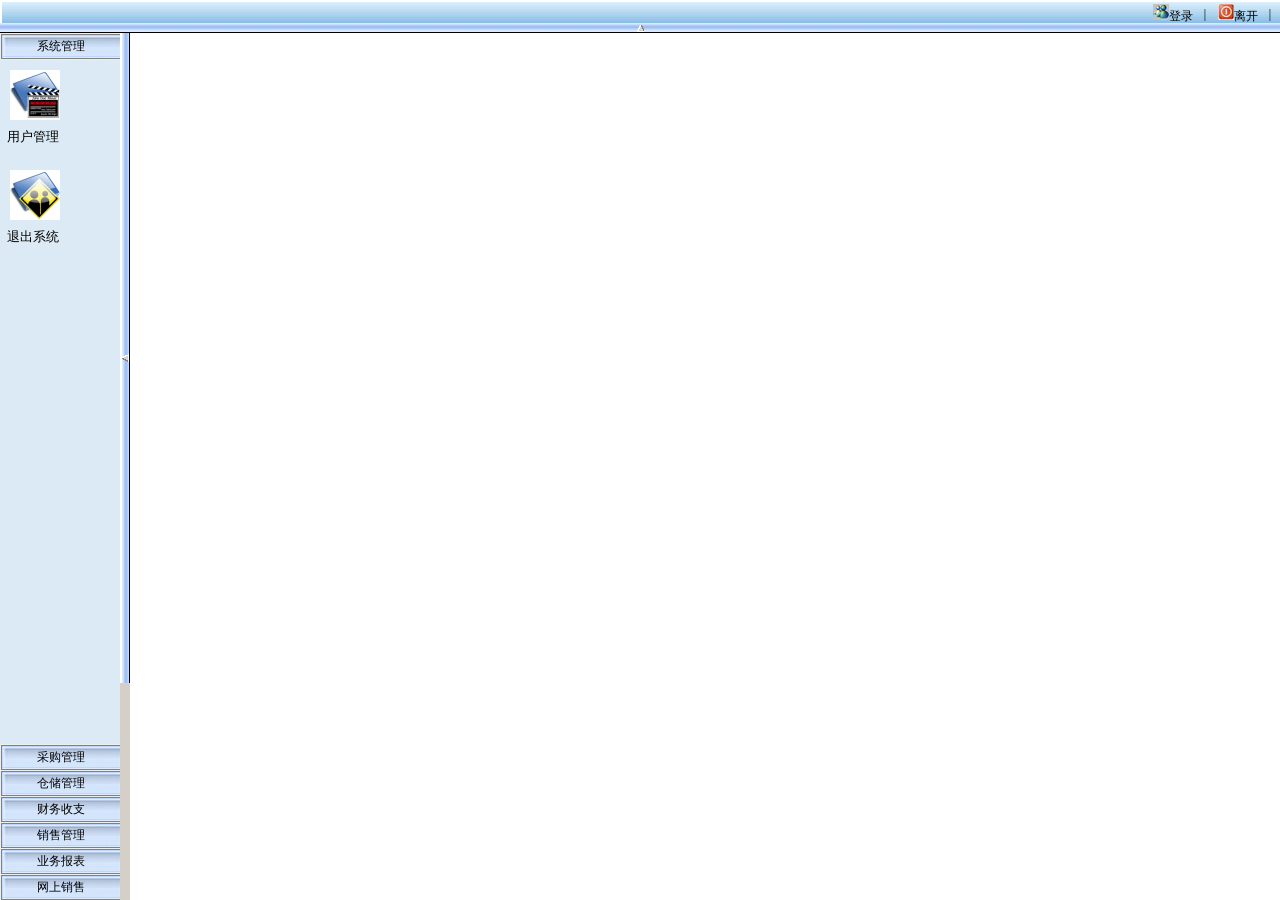
<file: scm/WebContent/index.htm>
<!DOCTYPE HTML PUBLIC "-//W3C//DTD HTML 4.01 Frameset//EN" "http://www.w3.org/TR/html4/frameset.dtd">
<html>
<head>
<meta http-equiv="Content-Type" content="text/html; charset=UTF-8">
<title>SCM</title>
</head>

<frameset rows="23,10,*" cols="*" frameborder="NO" border="0" framespacing="0" id="controlRv">
  <frame src="title.htm" name="topFrame" scrolling="NO" noresize >
  <frame src="dynamic_bar_h.htm" scrolling="no" name="sidebar_r" noresize>
  <frameset cols="120,10,*" frameborder="NO" border="0" framespacing="0"  id="controlFv">
    <frame src="catalog.htm" name="leftFrame" scrolling="NO" noresize>
	<frame src="dynamic_bar_v.htm" scrolling="no"  name="sidebar_v" noresize>
    <frame src="" name="mainFrame" scrolling="auto">
  </frameset>
</frameset>
<noframes></noframes>
</html>
</file>
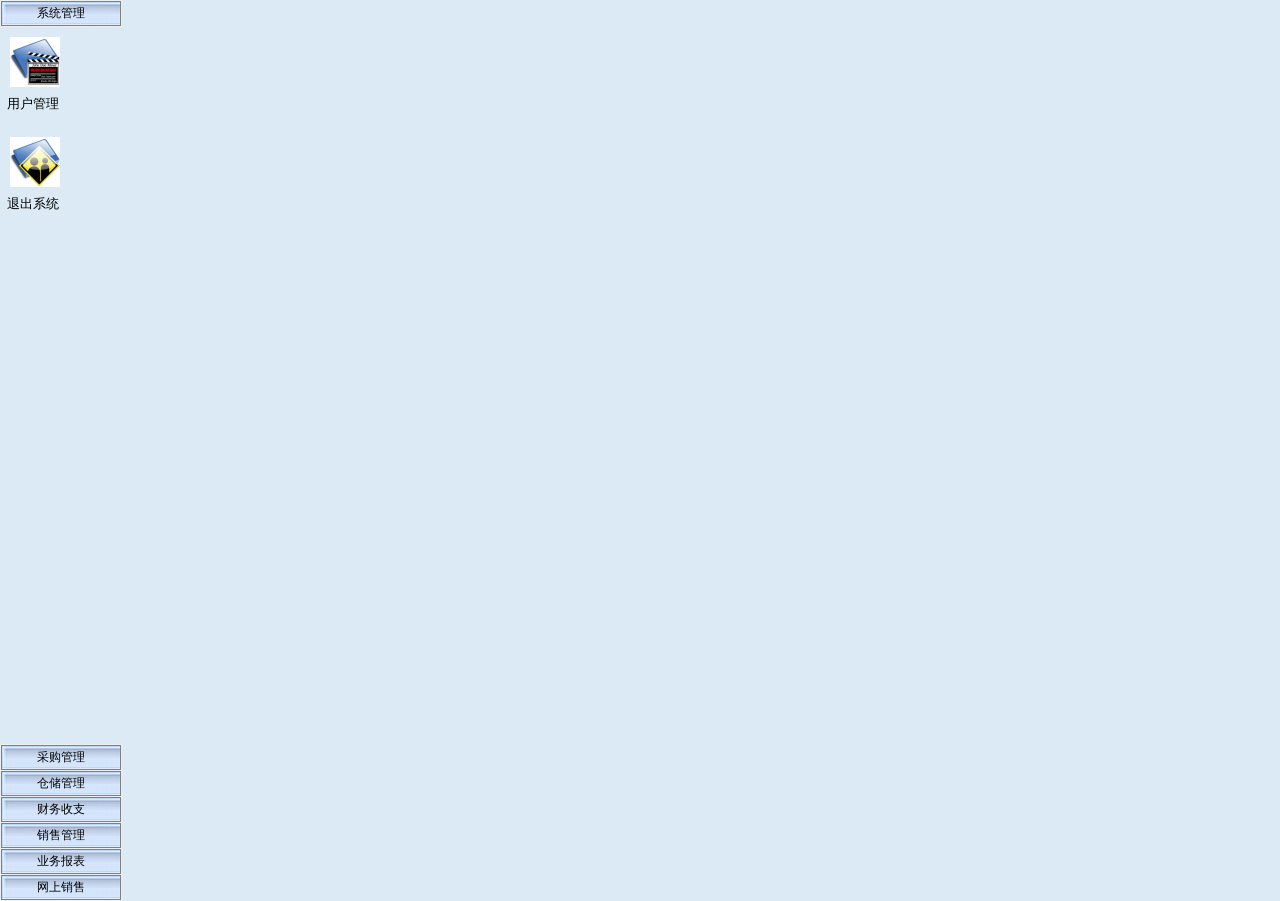
<file: scm/WebContent/catalog.htm>
<html>
	<head>

		<title>左边目录</title>
		<base target="mainFrame">

		<meta http-equiv="Content-Type" content="text/html; charset=utf-8">


		<link rel="stylesheet" type="text/css" href="script/outbar.css">
		<script src="script/folders.js" type="text/javascript"></script>
		<script src="script/outbar.js" type="text/javascript"></script>
	</head>
	<body link="#000000"  vlink="#000000" onload="winLoad()"   link="#000000" style="text-align:center">
		<script type="text/javascript">
				new COOLjsOutlookBar(OutlookBar);
		</script>
	</body>
</html>
</file>
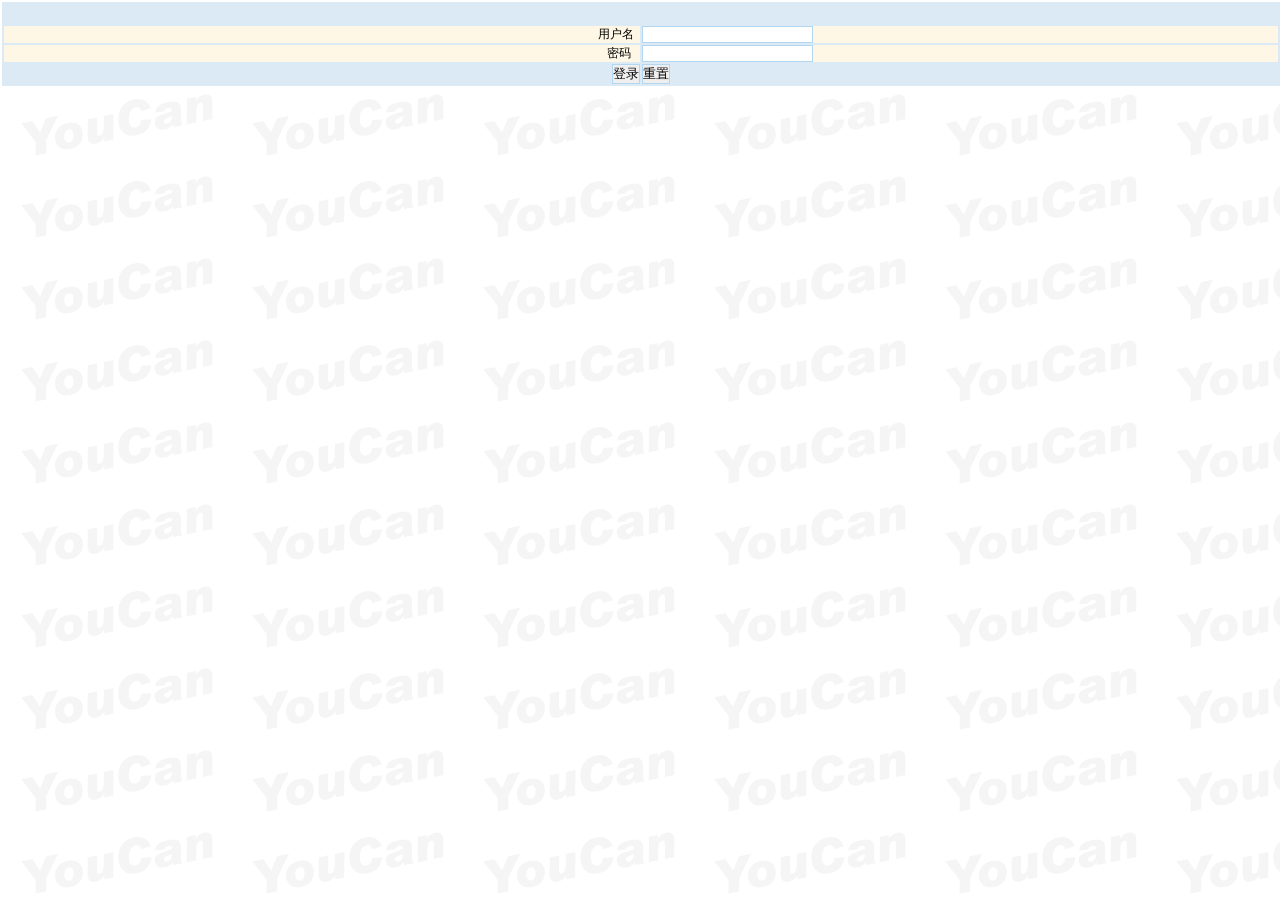
<file: scm/WebContent/login.html>
<!DOCTYPE HTML PUBLIC "-//W3C//DTD HTML 4.01 Frameset//EN" "http://www.w3.org/TR/html4/frameset.dtd">
<html>
	<head>
		<title>login</title>
		<meta http-equiv="Content-Type" content="text/html; charset=utf-8">
		<script type="text/javascript" src="script/jquery-1.8.1.min.js"></script>
		<link href="css/style.css" rel="stylesheet" type="text/css">
	 
	</head>
	<body bgcolor="#ffffff" >

		<form>
			<table width="100%"  border="0"  >
				<tr>
					<td class="title1">&nbsp;</td>
				</tr>
			  <tr>
				<td width="50%" align="right">用户名&nbsp;&nbsp;</td>
				<td width="50%"><input type="text" name="account"/> <span style="color:red" id="accountMsg"></span></td>
			  </tr>
			  <tr>
				<td align="right">密码&nbsp;&nbsp;&nbsp;</td>
				<td><input type="password" name="password"/></td>
			  </tr>
			  <tr>
				<td class="title1"><div align="right"><input type="button" value="登录" onclick="login()"/></div></td>
				<td class="title1"><div align="left"><input type="reset" value="重置"/></div></td>
			  </tr>
			</table>
		</form>
	</body>
	<script>
	function login(){
		$("#accountMsg").text("");
		var account=$("[name=account]").val();
		var password=$("[name=password]").val();
		$.post("/scm/loginServlet",{"account":account,"password":password},function(data){
			if(data=="success"){
				location.href="/scm/blank.html";
			}else {
				$("#accountMsg").text("账号或密码错误");
			}
		},"text");
		
	}
	</script>
</html>
</file>
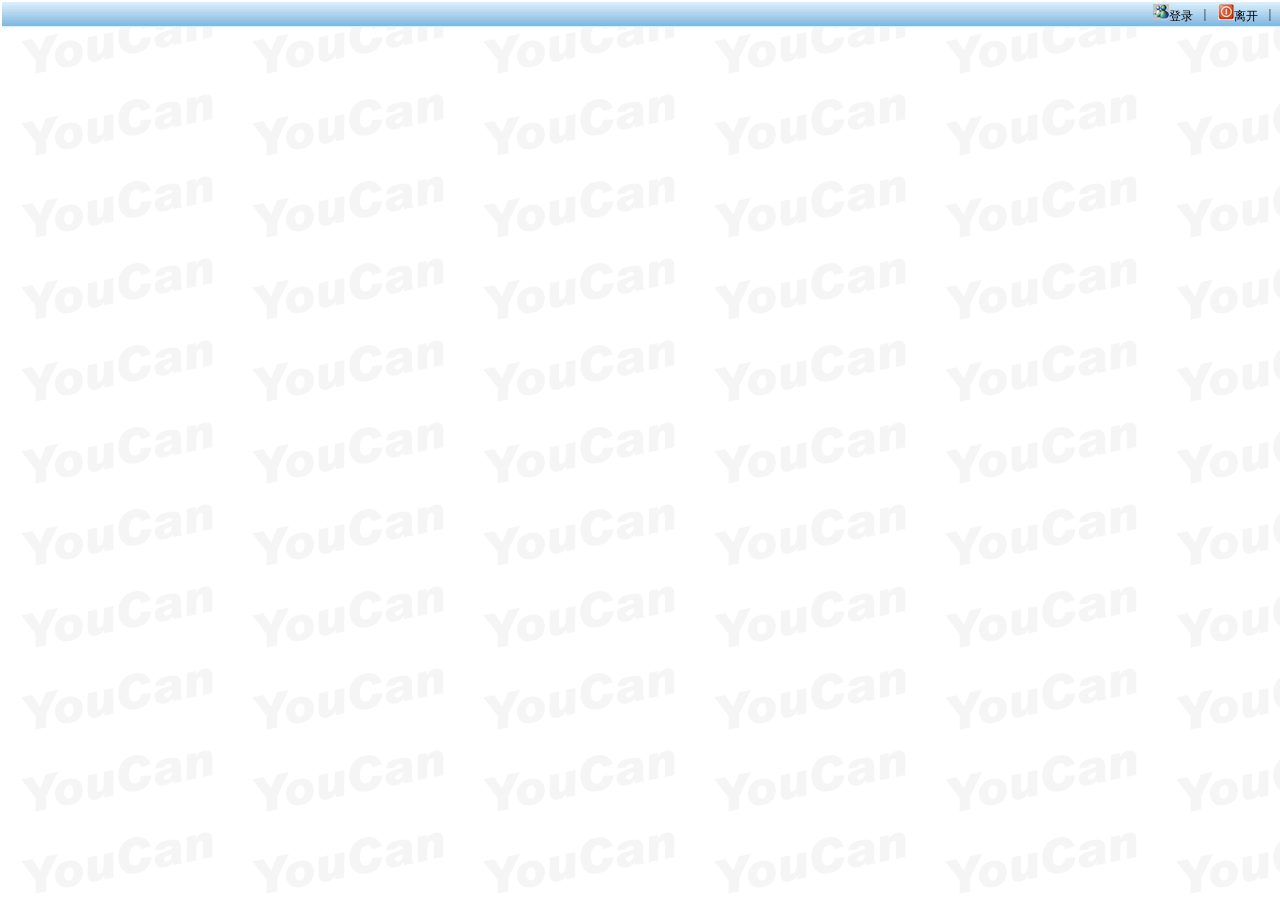
<file: scm/WebContent/title.htm>
<html>
		<style>
			.titleBtn:hover{
			background:transparent;
			cursor:pointer;
			text-decoration:underline;
			}
		</style>
	<head>
		<title>标题</title>
		
		<meta http-equiv="Content-Type" content="text/html; charset=utf-8">
		
		<link href="css/style.css" rel="stylesheet" type="text/css">
		<script type="text/javascript" src="script/jquery-1.8.1.min.js"></script>
		<script type="text/javascript" src="script/common.js"></script>

		<script type="text/javascript">
			
			function closeAlert() {
				question = confirm("您要退出系统，确定吗？");
				if (question != "0"){
					$.get("/scm/logoutServlet",{"type":1},function(data){
						location.href="/scm/title.htm";
					});
				}
			}
			
		</script>
	</head>
	<body topmargin=0 leftmargin=0>
		<table width="100%" border="0" align="right" cellpadding="0" cellspacing="0" height="25">
		  <tr>
			<td class="toolbar">&nbsp;</td>
			<td class="toolbar" width="45px"  onClick="window.open('login.html', 'mainFrame')">
			  <img src="images/jrxt.jpg" border="0"><span  class='titleBtn'>登录</span></td>
			<td width="20px" nowrap class="toolbar">|</td>
			<td class="toolbar" width="45px"  onClick="closeAlert()">
			  <img src="images/lkxt.jpg" border="0" ><span  class='titleBtn'>离开</span></td>
			<td width="20px" nowrap class="toolbar">|</td>
		  </tr>
		</table>
	</body>
</html>
</file>
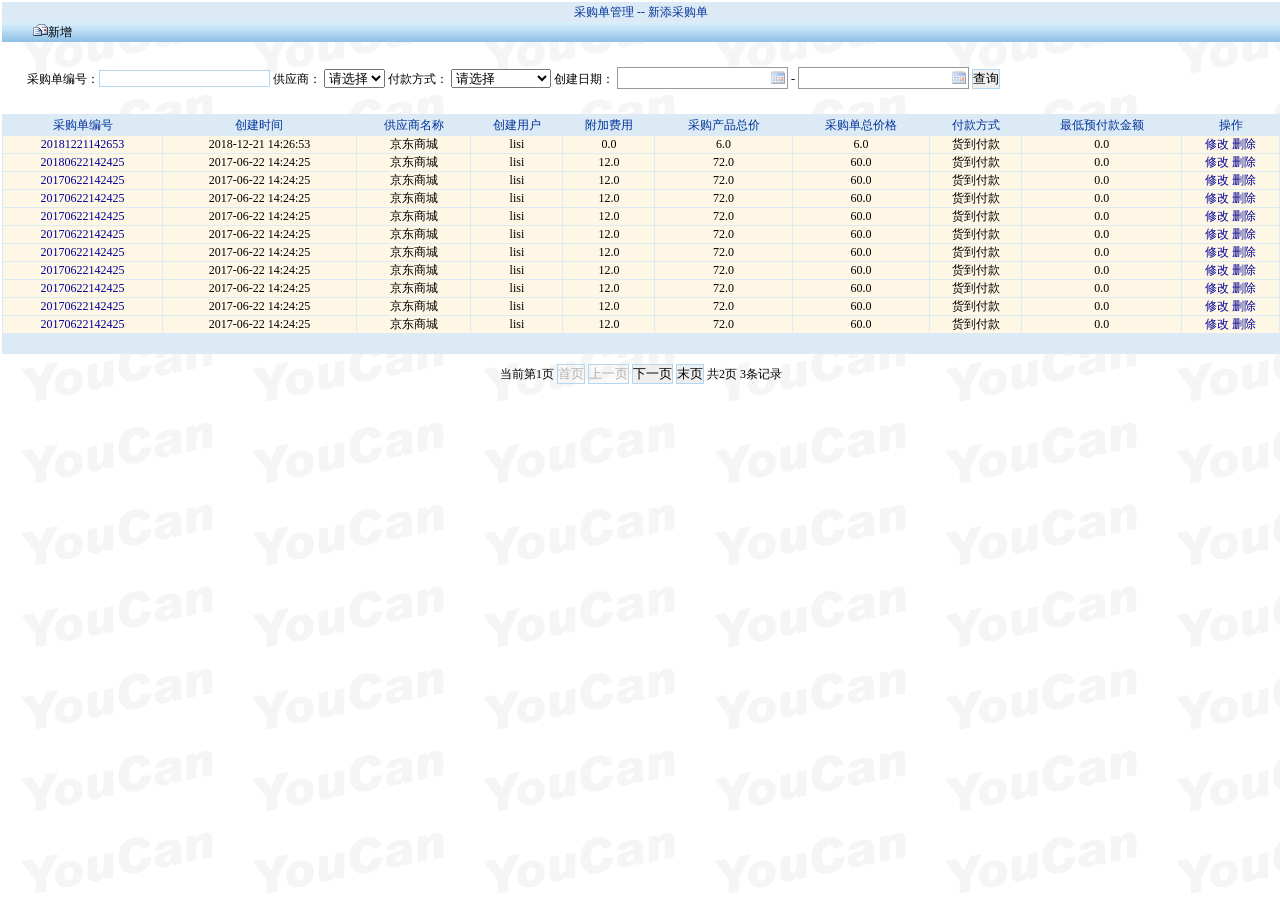
<file: scm/WebContent/gztm/pomain.html>
<!DOCTYPE HTML PUBLIC "-//W3C//DTD HTML 4.01 Frameset//EN" "http://www.w3.org/TR/html4/frameset.dtd">
<html>
	<head>
		<title>新添采购单</title>
		
		<meta http-equiv="Content-Type" content="text/html; charset=utf-8">
		
		<link href="../css/style.css" rel="stylesheet" type="text/css">
		<script language="javascript" src="../script/common.js" ></script>
		<script type="text/javascript" src="../script/productDiv.js" ></script>
		<script type="text/javascript" src="../script/My97DatePicker/WdatePicker.js" ></script>
		
		<style type="text/css">
			div.product{
				position: absolute;
				top:2px;
				left: 2px;
				width:100%;
				height: 98%;
				background-color: #fffffe;
			}
		</style>

		
	</head>

	<body>
		<div id="m">
			<table width="100%"  border="0" cellpadding="0" cellspacing="0" id="m">
			  <tr>
				<td nowrap class="title1">采购单管理 -- 新添采购单</td>
			  </tr>
			</table>
			<table width="100%"  border="0" cellpadding="0" cellspacing="0">
			  <tr>
				<td width="30px" nowrap class="toolbar">&nbsp;</td>
				<td width="40px" nowrap class="toolbar" onMouseOver="OMO(event)" onMouseOut="OMOU(event)" onclick="location.href='pomainform.html'"><img src="../images/new.gif">新增</td>
				<td nowrap class="toolbar">&nbsp;</td>
				<td width="60px" nowrap class="toolbar" onMouseOver="OMO(event)" onMouseOut="OMOU(event)">&nbsp;</td>
				<td width="20px" nowrap class="toolbar">&nbsp;</td>
				<td width="60px" nowrap class="toolbar" onMouseOver="OMO(event)" onMouseOut="OMOU(event)">&nbsp;</td>
				<td width="20px" nowrap class="toolbar">&nbsp;</td>
				<td width="60px" nowrap class="toolbar" onMouseOver="OMO(event)" onMouseOut="OMOU(event)">&nbsp;</td>
				<td width="20px" nowrap class="toolbar">&nbsp;</td>
				<td width="60px" nowrap class="toolbar" onMouseOver="OMO(event)" onMouseOut="OMOU(event)">&nbsp;</td>
				<td width="20px" nowrap class="toolbar">&nbsp;</td>
			  </tr>
			</table>
			<div class="query_div">
				采购单编号：<input type="text" id="poId" />
				供应商：
				<select id="venderCode">
					<option value="">请选择 </option>
				</select>
				付款方式：
					<select id="payType">
						<option value="">请选择</option>
						<option value="货到付款">货到付款</option>
						<option value="款到发货">款到发货</option>
						<option value="预付款到发货">预付款到发货</option>
					</select>
				创建日期：
				<input class="Wdate" type="text" id="startDate"  onFocus="WdatePicker({isShowClear:true,readOnly:true})"/>
				-
				<input class="Wdate" type="text" id="endDate"  onFocus="WdatePicker({isShowClear:true,readOnly:true})"/>
				<input type="button" value="查询" onclick="goPage(1)"/>
			</div>
				
			<div id="dataList">
				<table width="100%" border="0" align="center" cellspacing="1" class="c">
					<tr>
						<td class="title1">采购单编号</td>
						<td class="title1">创建时间</td>
						<td class="title1">供应商名称</td>
						<td class="title1">创建用户</td>
						<td class="title1">附加费用</td>
						<td class="title1">采购产品总价</td>
						<td class="title1">采购单总价格</td>
						<td class="title1">付款方式</td>
						<td class="title1">最低预付款金额</td>
						<td class="title1">操作</td>
					</tr>
			
					<tr>
						<td align="center"><a href="pomain_detail.html">20181221142653</a></td>
						<td align="center">2018-12-21 14:26:53</td>
						<td align="center">京东商城</td>
						<td align="center">lisi</td>
						<td align="center">0.0</td>
						<td align="center">6.0</td>
						<td align="center">6.0</td>
						<td align="center">货到付款</td>
						<td align="center">0.0</td>
						
						<td align="center">
							<a href="javascript:void(0)" >修改</a>
							<a href="javascript:void(0)">删除</a>
						</td>
					</tr>
					<tr style="display:none"><td colspan="10" name="detail"></td></tr>
			
					<tr>
						<td align="center"><a href="pomain_detail.html">20180622142425</a></td>
						<td align="center">2017-06-22 14:24:25</td>
						<td align="center">京东商城</td>
						<td align="center">lisi</td>
						<td align="center">12.0</td>
						<td align="center">72.0</td>
						<td align="center">60.0</td>
						<td align="center">货到付款</td>
						<td align="center">0.0</td>
						
						<td align="center">
							<a href="javascript:void(0)" >修改</a>
							<a href="javascript:void(0)">删除</a>
						</td>
					</tr>
                    <tr style="display:none"><td colspan="10" name="detail"></td></tr>
                    
                    <tr>
						<td align="center"><a href="pomain_detail.html">20170622142425</a></td>
						<td align="center">2017-06-22 14:24:25</td>
						<td align="center">京东商城</td>
						<td align="center">lisi</td>
						<td align="center">12.0</td>
						<td align="center">72.0</td>
						<td align="center">60.0</td>
						<td align="center">货到付款</td>
						<td align="center">0.0</td>
						
						<td align="center">
							<a href="javascript:void(0)" >修改</a>
							<a href="javascript:void(0)">删除</a>
						</td>
					</tr>
                    <tr style="display:none"><td colspan="10" name="detail"></td></tr>
                    <tr>
						<td align="center"><a href="pomain_detail.html">20170622142425</a></td>
						<td align="center">2017-06-22 14:24:25</td>
						<td align="center">京东商城</td>
						<td align="center">lisi</td>
						<td align="center">12.0</td>
						<td align="center">72.0</td>
						<td align="center">60.0</td>
						<td align="center">货到付款</td>
						<td align="center">0.0</td>
						
						<td align="center">
							<a href="javascript:void(0)" >修改</a>
							<a href="javascript:void(0)">删除</a>
						</td>
					</tr>
                    <tr style="display:none"><td colspan="10" name="detail"></td></tr><tr>
						<td align="center"><a href="pomain_detail.html">20170622142425</a></td>
						<td align="center">2017-06-22 14:24:25</td>
						<td align="center">京东商城</td>
						<td align="center">lisi</td>
						<td align="center">12.0</td>
						<td align="center">72.0</td>
						<td align="center">60.0</td>
						<td align="center">货到付款</td>
						<td align="center">0.0</td>
						
						<td align="center">
							<a href="javascript:void(0)" >修改</a>
							<a href="javascript:void(0)">删除</a>
						</td>
					</tr>
                    <tr style="display:none"><td colspan="10" name="detail"></td></tr><tr>
						<td align="center"><a href="pomain_detail.html">20170622142425</a></td>
						<td align="center">2017-06-22 14:24:25</td>
						<td align="center">京东商城</td>
						<td align="center">lisi</td>
						<td align="center">12.0</td>
						<td align="center">72.0</td>
						<td align="center">60.0</td>
						<td align="center">货到付款</td>
						<td align="center">0.0</td>
						
						<td align="center">
							<a href="javascript:void(0)" >修改</a>
							<a href="javascript:void(0)">删除</a>
						</td>
					</tr>
                    <tr style="display:none"><td colspan="10" name="detail"></td></tr><tr>
						<td align="center"><a href="pomain_detail.html">20170622142425</a></td>
						<td align="center">2017-06-22 14:24:25</td>
						<td align="center">京东商城</td>
						<td align="center">lisi</td>
						<td align="center">12.0</td>
						<td align="center">72.0</td>
						<td align="center">60.0</td>
						<td align="center">货到付款</td>
						<td align="center">0.0</td>
						
						<td align="center">
							<a href="javascript:void(0)" >修改</a>
							<a href="javascript:void(0)">删除</a>
						</td>
					</tr>
                    <tr style="display:none"><td colspan="10" name="detail"></td></tr><tr>
						<td align="center"><a href="pomain_detail.html">20170622142425</a></td>
						<td align="center">2017-06-22 14:24:25</td>
						<td align="center">京东商城</td>
						<td align="center">lisi</td>
						<td align="center">12.0</td>
						<td align="center">72.0</td>
						<td align="center">60.0</td>
						<td align="center">货到付款</td>
						<td align="center">0.0</td>
						
						<td align="center">
							<a href="javascript:void(0)" >修改</a>
							<a href="javascript:void(0)">删除</a>
						</td>
					</tr>
                    <tr style="display:none"><td colspan="10" name="detail"></td></tr><tr>
						<td align="center"><a href="pomain_detail.html">20170622142425</a></td>
						<td align="center">2017-06-22 14:24:25</td>
						<td align="center">京东商城</td>
						<td align="center">lisi</td>
						<td align="center">12.0</td>
						<td align="center">72.0</td>
						<td align="center">60.0</td>
						<td align="center">货到付款</td>
						<td align="center">0.0</td>
						
						<td align="center">
							<a href="javascript:void(0)" >修改</a>
							<a href="javascript:void(0)">删除</a>
						</td>
					</tr>
                    <tr style="display:none"><td colspan="10" name="detail"></td></tr><tr>
						<td align="center"><a href="pomain_detail.html">20170622142425</a></td>
						<td align="center">2017-06-22 14:24:25</td>
						<td align="center">京东商城</td>
						<td align="center">lisi</td>
						<td align="center">12.0</td>
						<td align="center">72.0</td>
						<td align="center">60.0</td>
						<td align="center">货到付款</td>
						<td align="center">0.0</td>
						
						<td align="center">
							<a href="javascript:void(0)" >修改</a>
							<a href="javascript:void(0)">删除</a>
						</td>
					</tr>
                    <tr style="display:none"><td colspan="10" name="detail"></td></tr><tr>
						<td align="center"><a href="pomain_detail.html">20170622142425</a></td>
						<td align="center">2017-06-22 14:24:25</td>
						<td align="center">京东商城</td>
						<td align="center">lisi</td>
						<td align="center">12.0</td>
						<td align="center">72.0</td>
						<td align="center">60.0</td>
						<td align="center">货到付款</td>
						<td align="center">0.0</td>
						
						<td align="center">
							<a href="javascript:void(0)" >修改</a>
							<a href="javascript:void(0)">删除</a>
						</td>
					</tr>
                    <tr style="display:none"><td colspan="10" name="detail"></td></tr>
				</table>


				<div class="pageDiv">
					当前第<span id="currentPage">1</span>页
					
						<input type="button" value="首页" disabled="disabled"/>
						<input type="button" value="上一页" disabled="disabled"/>
					
					
					
					
						<input type="button" value="下一页" onclick="goPage(2)"/>
						<input type="button" value="末页" onclick="goPage(2)"/>
					
					共2页 3条记录
				</div>
			
			
			</div>
		</div>


	</body>
</html>
</file>
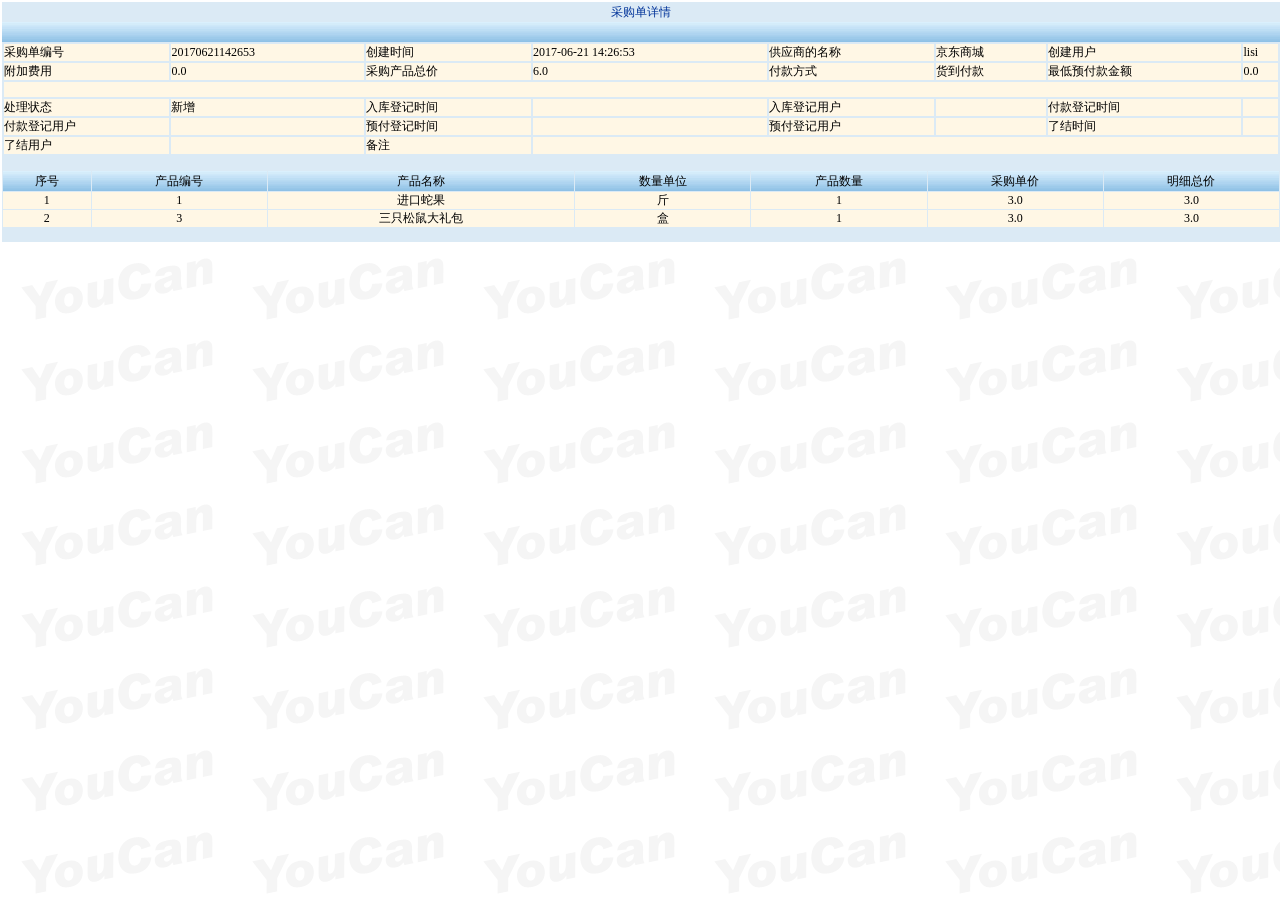
<file: scm/WebContent/gztm/pomain_detail.html>
<!DOCTYPE HTML PUBLIC "-//W3C//DTD HTML 4.01 Frameset//EN" "http://www.w3.org/TR/html4/frameset.dtd">
<html>
	<head>
		<title>采购单详情</title>
		
		<meta http-equiv="Content-Type" content="text/html; charset=utf-8">
		
		<link href="../css/style.css" rel="stylesheet" type="text/css">
		<script language="javascript" src="../script/common.js" ></script>
		<script type="text/javascript" src="../script/productDiv.js" ></script>
		<script type="text/javascript" src="../script/My97DatePicker/WdatePicker.js" ></script>
		
		

		
	</head>

	<body>
		<div id="m">
			<table width="100%"  border="0" cellpadding="0" cellspacing="0" id="m">
			  <tr>
				<td nowrap class="title1">采购单详情</td>
			  </tr>
			</table>
			<table width="100%"  border="0" cellpadding="0" cellspacing="0">
		  <tr>
		    <td width="30px" nowrap class="toolbar">&nbsp;</td>
			<td nowrap class="toolbar">&nbsp;</td>
		  </tr>
		</table>
	
		<table id="headTable" width="100%"  border="0" align="center" class="a1">
		  <tr align="justify">
		    <td>采购单编号</td>
		    <td>20170621142653</td>
		    <td>创建时间</td>
		    <td>2017-06-21 14:26:53</td>
		    <td>供应商的名称</td>
		    <td>京东商城</td>
		    <td>创建用户</td>
		    <td>lisi</td>
		  </tr>
		  <tr align="justify">
		    <td>附加费用</td>
		    <td>0.0</td>
		    <td>采购产品总价</td>
		    <td>6.0</td>
		    <td>付款方式</td>
		    <td>货到付款</td>
		    <td>最低预付款金额</td>
		    <td>0.0</td>
		  </tr>
		  <tr align="justify">
		    <td colspan="8">&nbsp;</td>
		  </tr>
		  <tr align="justify">
		    <td>处理状态</td>
		    <td>
		    	新增
			</td>
		    <td>入库登记时间</td>
		    <td></td>
		    <td>入库登记用户</td>
		    <td></td>
		    <td>付款登记时间</td>
		    <td></td>
		  </tr>
		  <tr align="justify">
		    <td>付款登记用户</td>
		    <td></td>
		    <td>预付登记时间</td>
		    <td></td>
		    <td>预付登记用户</td>
		    <td></td>
		    <td>了结时间</td>
		    <td></td>
		  </tr>
		  <tr align="justify">
		    <td>了结用户</td>
		    <td></td>
		    <td>备注</td>
		    <td colspan="5"></td>
		   </tr>
		  <tr>
		  	<td class="title2"></td>
		  </tr>
		</table>
	
		<table width="100%"  border="0" align="center" cellspacing="1" id="detailTable">
		  <tr>
		    <td class="toolbar">序号 </td>
		    <td class="toolbar">产品编号 </td>
		    <td class="toolbar">产品名称 </td>
		    <td class="toolbar">数量单位 </td>
		    <td class="toolbar">产品数量 </td>
		    <td class="toolbar">采购单价</td>
		    <td class="toolbar">明细总价</td>
		  </tr>
		  
		  
		  	<tr align="center">
		  		<td>1</td>
		  		<td>1</td>
		  		<td>进口蛇果</td>
				<td>斤</td>
				<td>1</td> 
				<td>3.0</td> 
				<td>3.0</td>
		  	</tr>
		  
		  	<tr align="center">
		  		<td>2</td>
		  		<td>3</td>
		  		<td>三只松鼠大礼包</td>
				<td>盒</td>
				<td>1</td> 
				<td>3.0</td> 
				<td>3.0</td>
		  	</tr>
		  
		  
		</table>
		<table width="100%"  border="0" align="center" cellspacing="1">
		  <tr>
		    <td class="title2"></td>
		  </tr>
		</table>

			
				
			
		
		</div>


	</body>
</html>
</file>
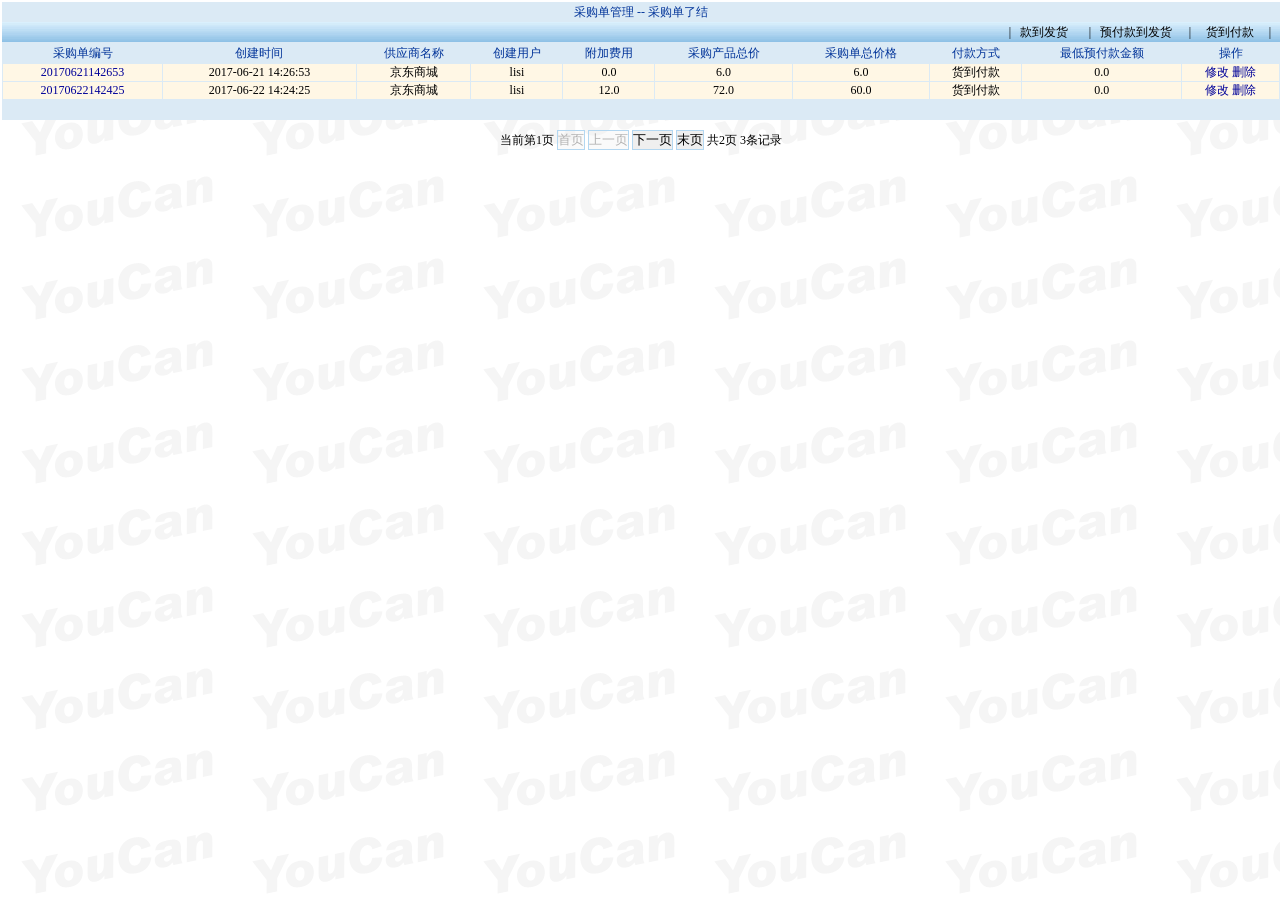
<file: scm/WebContent/gztm/pomain_end.html>
<!DOCTYPE HTML PUBLIC "-//W3C//DTD HTML 4.01 Frameset//EN" "http://www.w3.org/TR/html4/frameset.dtd">
<html>
	<head>
		<title>采购单了结</title>
		
		<meta http-equiv="Content-Type" content="text/html; charset=utf-8">
		
		<link href="../css/style.css" rel="stylesheet" type="text/css">
		<script language="javascript" src="../script/common.js" ></script>
		<script type="text/javascript" src="../script/productDiv.js" ></script>
		<script type="text/javascript" src="../script/My97DatePicker/WdatePicker.js" ></script>
		
		<style type="text/css">
			div.product{
				position: absolute;
				top:2px;
				left: 2px;
				width:100%;
				height: 98%;
				background-color: #fffffe;
			}
		</style>

		
	</head>

	<body>
		<div id="m">
			<table width="100%"  border="0" cellpadding="0" cellspacing="0" id="m">
			  <tr>
				<td nowrap class="title1">采购单管理 -- 采购单了结</td>
			  </tr>
			</table>
			<table width="100%"  border="0" cellpadding="0" cellspacing="0">
			 <tr>
				<td nowrap="" class="toolbar">&nbsp;</td>
				<td width="60px" nowrap="" class="toolbar" onmouseover="OMO(event)" onmouseout="OMOU(event)">&nbsp;</td>
				<td width="20px" nowrap="" class="toolbar">|</td>
				<td width="60px" nowrap="" class="P" onmouseover="OMO(event)" onmouseout="OMOU(event)">款到发货</td>
				<td width="20px" nowrap="" class="toolbar">|</td>
				<td width="80px" nowrap="" class="P" onmouseover="OMO(event)" onmouseout="OMOU(event)">预付款到发货</td>
				<td width="20px" nowrap="" class="toolbar">|</td>
				<td width="60px" nowrap="" class="toolbar" onmouseover="OMO(event)" onmouseout="OMOU(event)">货到付款</td>
				<td width="20px" nowrap="" class="toolbar">|</td>
			  </tr>
			</table>
			
				
			<div id="dataList">
				<table width="100%" border="0" align="center" cellspacing="1" class="c">
					<tr>
						<td class="title1">采购单编号</td>
						<td class="title1">创建时间</td>
						<td class="title1">供应商名称</td>
						<td class="title1">创建用户</td>
						<td class="title1">附加费用</td>
						<td class="title1">采购产品总价</td>
						<td class="title1">采购单总价格</td>
						<td class="title1">付款方式</td>
						<td class="title1">最低预付款金额</td>
						<td class="title1">操作</td>
					</tr>
			
					<tr>
						<td align="center"><a href="pomain_detail.html">20170621142653</a></td>
						<td align="center">2017-06-21 14:26:53</td>
						<td align="center">京东商城</td>
						<td align="center">lisi</td>
						<td align="center">0.0</td>
						<td align="center">6.0</td>
						<td align="center">6.0</td>
						<td align="center">货到付款</td>
						<td align="center">0.0</td>
						
						<td align="center">
							<a href="javascript:void(0)" >修改</a>
							<a href="javascript:void(0)">删除</a>
						</td>
					</tr>
					<tr style="display:none"><td colspan="10" name="detail"></td></tr>
			
					<tr>
						<td align="center"><a href="pomain_detail.html">20170622142425</a></td>
						<td align="center">2017-06-22 14:24:25</td>
						<td align="center">京东商城</td>
						<td align="center">lisi</td>
						<td align="center">12.0</td>
						<td align="center">72.0</td>
						<td align="center">60.0</td>
						<td align="center">货到付款</td>
						<td align="center">0.0</td>
						
						<td align="center">
							<a href="javascript:void(0)" >修改</a>
							<a href="javascript:void(0)">删除</a>
						</td>
					</tr>
				<tr style="display:none"><td colspan="10" name="detail"></td></tr>
			
				</table>


				<div class="pageDiv">
					当前第<span id="currentPage">1</span>页
					
						<input type="button" value="首页" disabled="disabled"/>
						<input type="button" value="上一页" disabled="disabled"/>				
						<input type="button" value="下一页" onclick="goPage(2)"/>
						<input type="button" value="末页" onclick="goPage(2)"/>
					
					共2页 3条记录
				</div>
			
			
			</div>
		</div>


	</body>
</html>
</file>
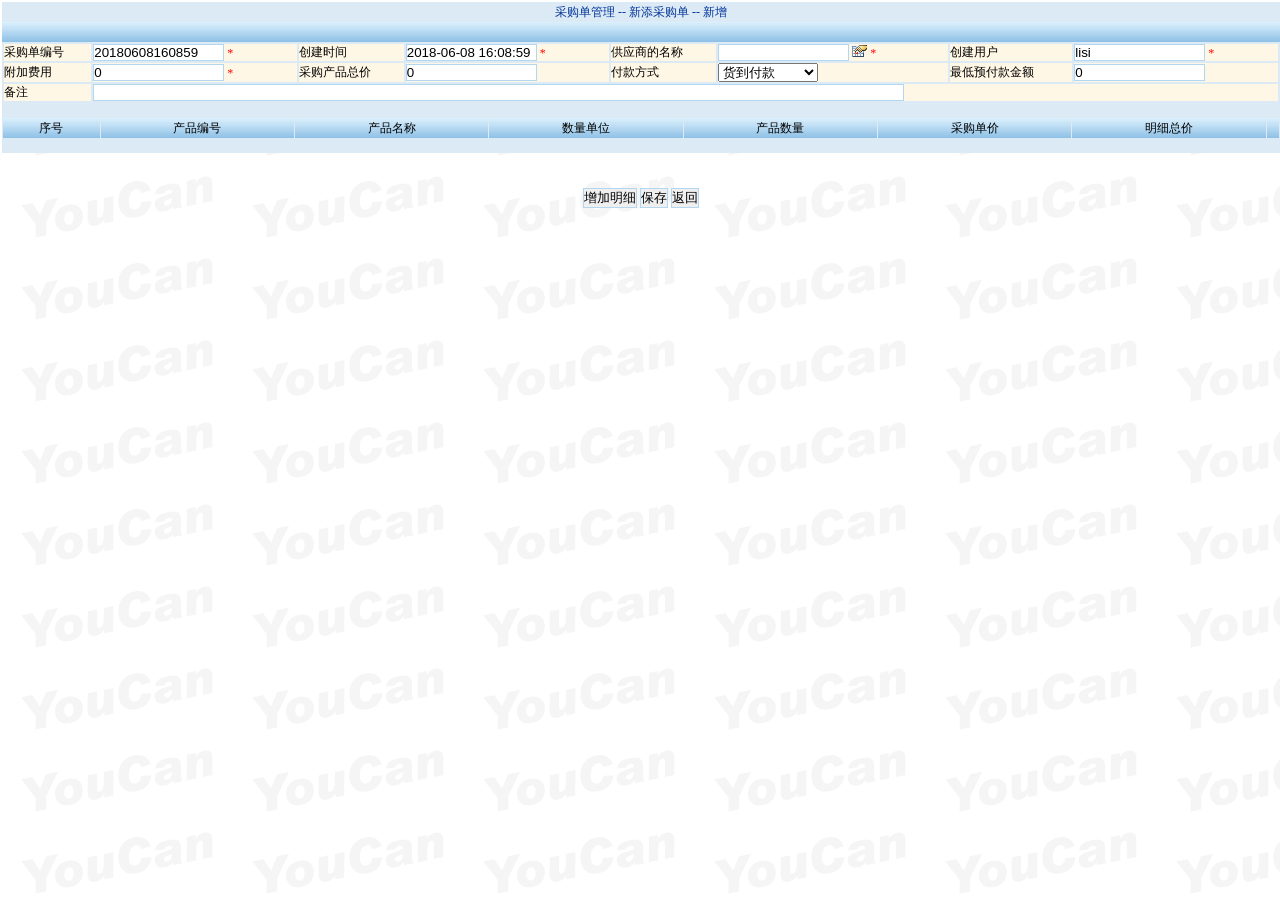
<file: scm/WebContent/gztm/pomainform.html>
<!DOCTYPE HTML PUBLIC "-//W3C//DTD HTML 4.01 Frameset//EN" "http://www.w3.org/TR/html4/frameset.dtd">
<html>
	<head>
		<title>采购单</title>
		
		<meta http-equiv="Content-Type" content="text/html; charset=utf-8">
		
		<link href="../css/style.css" rel="stylesheet" type="text/css">
		<script language="javascript" src="../script/common.js" ></script>
		<script type="text/javascript" src="../script/productDiv.js" ></script>
		<script type="text/javascript" src="../script/My97DatePicker/WdatePicker.js" ></script>
		
		<style type="text/css">
			div.product{
				position: absolute;
				top:2px;
				left: 2px;
				width:100%;
				height: 98%;
				background-color: #fffffe;
			}
		</style>

		
	</head>

	<body onload="init()">
		<div id="m">
			<table width="100%"  border="0" cellpadding="0" cellspacing="0" id="m">
			  <tr>
				<td nowrap class="title1">采购单管理 -- 新添采购单 -- 新增</td>
			  </tr>
			</table>
			<table width="100%"  border="0" cellpadding="0" cellspacing="0">
			  <tr>
				<td nowrap class="toolbar">&nbsp;</td>
				<td width="60px" nowrap class="toolbar" onMouseOver="OMO(event)" onMouseOut="OMOU(event)">&nbsp;</td>
				<td width="20px" nowrap class="toolbar">&nbsp;</td>
				<td width="60px" nowrap class="toolbar" onMouseOver="OMO(event)" onMouseOut="OMOU(event)">&nbsp;</td>
				<td width="20px" nowrap class="toolbar">&nbsp;</td>
				<td width="60px" nowrap class="toolbar" onMouseOver="OMO(event)" onMouseOut="OMOU(event)">&nbsp;</td>
				<td width="20px" nowrap class="toolbar">&nbsp;</td>
				<td width="60px" nowrap class="toolbar" onMouseOver="OMO(event)" onMouseOut="OMOU(event)">&nbsp;</td>
				<td width="20px" nowrap class="toolbar">&nbsp;</td>
			  </tr>
			</table>
			<form>
				<table id="headTable" width="100%"  border="0" align="center" class="a1">
				  <tr align="justify">
					<td>采购单编号</td>
					
					<td><input type="text" id="poId" value="20180608160859" size="15"/>
					  <span class="requred_symbol">*</span>
					</td>
					<td>创建时间</td>
					<td><input type="text" size="15" id="createTime" value="2018-06-08 16:08:59" readonly="readonly"/>
					  <span class="requred_symbol">*</span>
					 </td>
					<td>供应商的名称</td>
					<td>
						<input type="text" size="15" value="" id="vName" readonly="readonly"/>
						<span class='LL' onclick="openVender()"><img src='../images/selectDate.gif'/></span>
						<input type="hidden" id="vCode" value=""/>
						<span class="requred_symbol">*</span>
					  </td>
					<td>创建用户</td>
					<td><input name="textfield" type="text" size="15" value="lisi" readonly="readonly">
						<span class="requred_symbol">*</span></td>
				  </tr>
				  <tr align="justify">
					<td>附加费用</td>
					<td><input type="text" size="15" id="tipFee" value="0"/>
						<span class="requred_symbol">*</span></td>
					<td>采购产品总价</td>
					<td><input type="text" size="15" id="productTotal" value="0" readonly="readonly"/></td>
					<td>付款方式</td>
					<td>
						<select id="payType" onchange="chgPayType(this)">
							<option value="货到付款"  >货到付款</option>
							<option value="款到发货" >款到发货</option>
							<option value="预付款到发货" >预付款到发货</option>
						</select>
					</td>
					<td>最低预付款金额</td>
					<td><input name="text"  id="prePayFee" value="0" type="text" size="15" /></td>
				   </tr>
				  <tr align="justify">
					<td>备注</td>
					<td colspan="7"><input type="text" id="remark" size="100" value=""/></td>
				  </tr>
				  <tr>
					<td class="title2"></td>
				  </tr>
				</table>
			
				<table width="100%"  border="0" align="center" cellspacing="1" id="detailTable">
				  <tr>
					<td class="toolbar">序号 </td>
					<td class="toolbar">产品编号 </td>
					<td class="toolbar">产品名称 </td>
					<td class="toolbar">数量单位 </td>
					<td class="toolbar">产品数量 </td>
					<td class="toolbar">采购单价</td>
					<td class="toolbar">明细总价</td>
					<td class="toolbar">&nbsp;</td>
				  </tr>
				  
				  
				  
				</table>
				<table width="100%"  border="0" align="center" cellspacing="1">
				  <tr>
					<td class="title2"></td>
				  </tr>
				</table>
				<br/>
				<div align="center" class="wrong" id="wrong" style="padding:10px;"></div>
				<div align="center">
					<input type="button" id="mx" value="增加明细" onclick="addItem()"/>
					<input type="button" id="bc" value="保存" onclick="savePomain(true)"/>
					<input type="button" id="gb" value="返回" onclick="backPomainNew()"/>
				</div>
			</div>
		</form>
		<div id="productDiv" style="visibility: hidden;" class="product">
			<table width="100%"  border="0" cellpadding="0" cellspacing="0">
			  <tr>
				<td width="30px" nowrap="nowrap"="nowrap="nowrap"" class="toolbar">&nbsp;</td>
				<td width="40px" nowrap="nowrap" class="toolbar" onMouseOver="OMO(event)" onMouseOut="OMOU(event)" onClick="choiceAnonymous('productDiv')"><img src="../images/confirm.gif">确定</td>
				<td width="20px" nowrap="nowrap" class="toolbar">|</td>
				<td width="40px" nowrap="nowrap" class="toolbar" onMouseOver="OMO(event)" onMouseOut="OMOU(event)" onClick="hiddenDiv()"><img src="../images/cancel.gif">取消</td>
				<td align="center" valign="middle" nowrap="nowrap" class="toolbar">&nbsp;</td>
			  </tr>
			</table>
			<table width="100%"  border="0" align="center" cellspacing="1" class="a1" id="spxxTable">
			  <tr>
				<td class="title1">选择</td>
				<td class="title1">商品编码</td>
				<td class="title1">商品名称</td>
				<td class="title1">商品体积</td>
				<td class="title1">商品重量</td>
			  </tr>
			  <tr onClick="selectItem(this)" onMouseOver="OMO1(event)" onDblClick="choice(1)" align="center">
				<td>&nbsp;</td>
				<td>00001</td>
				<td>光明牛奶</td>
				<td>250ml</td>
				<td>&nbsp;</td>
			  </tr>
			  <tr onClick="selectItem(this)" onMouseOver="OMO1(event)" onDblClick="choice(2)" align="center">
				<td>&nbsp;</td>
				<td>00002</td>
				<td>西湖大米</td>
				<td>&nbsp;</td>
				<td>10kg</td>
			  </tr>
			  <tr onClick="selectItem(this)" onMouseOver="OMO1(event)"  ondblclick="choice(3)" align="center">
				<td>&nbsp;</td>
				<td>00003</td>
				<td>金龙鱼色拉油</td>
				<td>10L</td>
				<td>8kg</td>
			  </tr>
			   <tr>
				<td class="title2"></td>
			  </tr>
			</table>
		</div>
		



	</body>
</html>
</file>
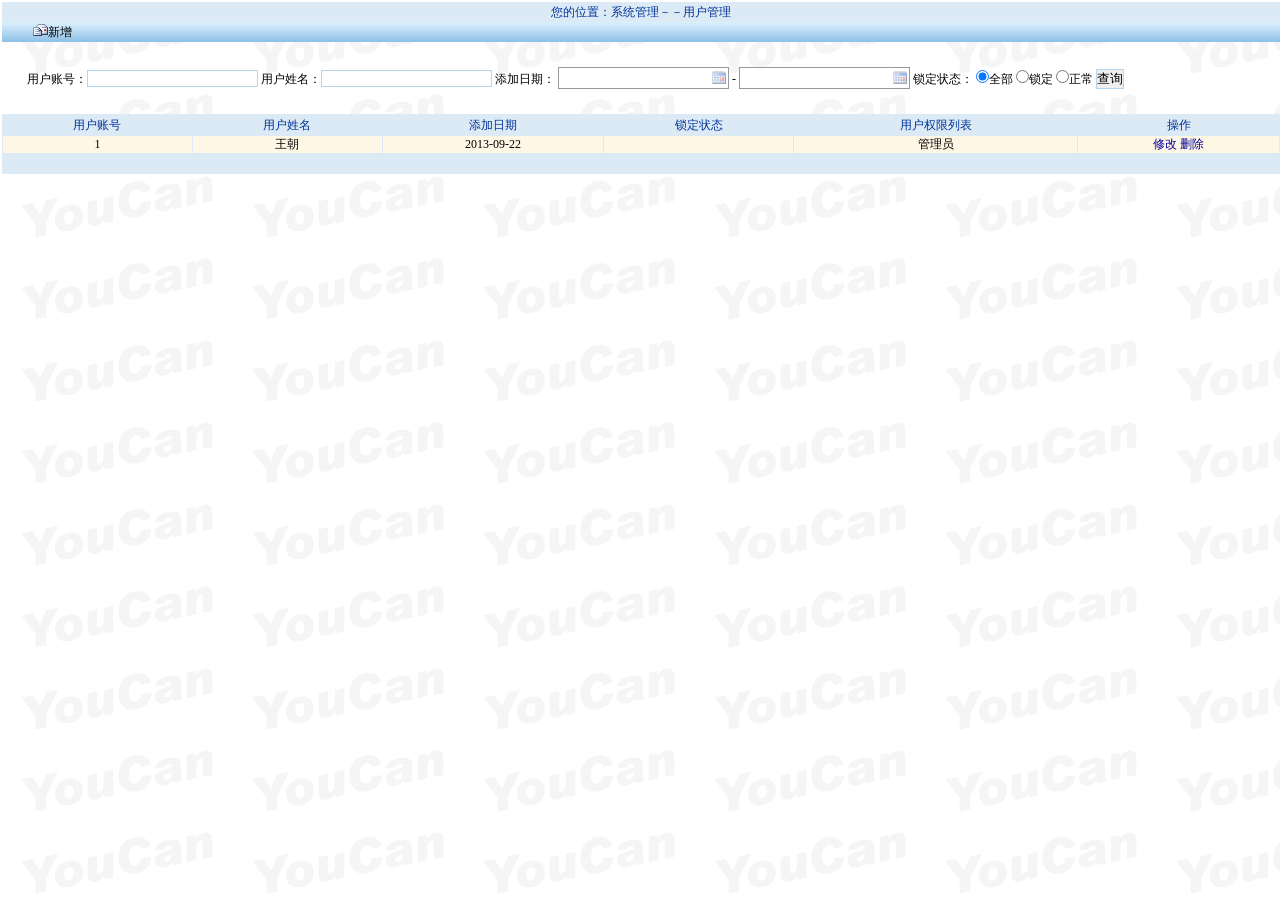
<file: scm/WebContent/gztm/scmuser.html>
<!DOCTYPE HTML PUBLIC "-//W3C//DTD HTML 4.01 Frameset//EN" "http://www.w3.org/TR/html4/frameset.dtd">
<html>
	<head>
		<title>用户管理</title>
		
		<meta http-equiv="Content-Type" content="text/html; charset=utf-8">
		
		<link href="../css/style.css" rel="stylesheet" type="text/css">
		<script language="javascript" src="../script/common.js" ></script>
		<script type="text/javascript" src="../script/productDiv.js" ></script>
		<script type="text/javascript" src="../script/My97DatePicker/WdatePicker.js" ></script>
		<script type="text/javascript">

		
		
			function update(){
				document.getElementById("m").style.display="none";
				document.getElementById("add").style.display="block";
			}
			function re(){
				document.getElementById("m").style.display="block";
				document.getElementById("add").style.display="none";
			}
			
			
		</script>
	</head>

	<body>
	<div id="m">
	<table width="100%"  border="0" cellpadding="0" cellspacing="0" id="m">
	  <tr>
		<td nowrap class="title1">您的位置：系统管理－－用户管理</td>
	  </tr>
	</table>
	<table width="100%"  border="0" cellpadding="0" cellspacing="0">
	  <tr>
		<td width="30px" nowrap class="toolbar">&nbsp;</td>
		<td width="40px" nowrap class="toolbar" onMouseOver="OMO(event)" onMouseOut="OMOU(event)" onClick="update()"><img src="../images/new.gif">新增</td>
		<td nowrap class="toolbar">&nbsp;</td>
		<td width="60px" nowrap class="toolbar" onMouseOver="OMO(event)" onMouseOut="OMOU(event)">&nbsp;</td>
		<td width="20px" nowrap class="toolbar">&nbsp;</td>
		<td width="60px" nowrap class="toolbar" onMouseOver="OMO(event)" onMouseOut="OMOU(event)">&nbsp;</td>
		<td width="20px" nowrap class="toolbar">&nbsp;</td>
		<td width="60px" nowrap class="toolbar" onMouseOver="OMO(event)" onMouseOut="OMOU(event)">&nbsp;</td>
		<td width="20px" nowrap class="toolbar">&nbsp;</td>
		<td width="60px" nowrap class="toolbar" onMouseOver="OMO(event)" onMouseOut="OMOU(event)">&nbsp;</td>
		<td width="20px" nowrap class="toolbar">&nbsp;</td>
	  </tr>
	</table>
	<div class="query_div">
		用户账号：<input type="text"/>
		用户姓名：<input type="text"/>
		添加日期：
			<input type="text" class="Wdate" onFocus="WdatePicker({dateFmt:'yyyy-MM-dd',isShowClear:true,readOnly:true})"/>
			-
			<input type="text" class="Wdate" onFocus="WdatePicker({dateFmt:'yyyy-MM-dd',isShowClear:true,readOnly:true})"/>
			
		锁定状态：
			<input type="radio" value=""  checked="true"/>全部
			<input type="radio" value=""  />锁定
			<input type="radio" value=""  />正常
		<input type="button" value="查询"/>
	</div>
	<table width="100%"  border="0" align="center" cellspacing="1" class="c">
	  <tr>
		<td class="title1">用户账号</td>
		<td class="title1">用户姓名</td>
		<td class="title1">添加日期</td>
		<td class="title1">锁定状态</td>
		<td class="title1">用户权限列表</td>
		<td class="title1">操作</td>
	  </tr>
	  <tr>
		<td align="center">1</td>
		<td align="center">王朝</td>
		<td align="center">2013-09-22</td>
		<td align="center">&nbsp;</td>
		<td align="center">管理员</td>
		<td align="center"><a href="#" onClick="update()">修改</a> <a href="#">删除</a></td>
	  </tr>
	</table>
	</div>
	<div id="add" class="hidd">
		<table width="100%"  border="0" align="center" cellspacing="1" class="c">
	  <tr>
		<td class="title1">用户账号</td>
		<td class="title1">用户姓名</td>
		</tr>
	  <tr>
		<td align="center">用户名</td>
		<td align="center"><input type="text"/></td>
	</tr>
	<tr>
		<td align="center">密码</td>
		<td align="center"><input type="password"/></td>
	</tr>
	 
	  <tr>
		<td align="center">锁定状态</td>
		<td align="center"><input type="radio" name="y"/>是 <input type="radio" name="y"/>否</td>
		</tr>
	  <tr>
		<td align="center">用户权限</td>
		<td align="center"><input type="checkbox"/>管理员<input type="checkbox"/>采购<input type="checkbox"/>仓管</td>
		</tr>
	  <tr>
		<td height="18" colspan="2" align="center"><input type="reset"/> <input type="button" value="保存" onClick="re()"/></td>
		</tr>
	</table>


	</div>

	</body>
</html>
</file>
<file: scm/WebContent/script/outbar.css>
﻿body {
	background-color:#DBEAF5;
}

.item{
         width:100%;
}

.panel {
              border-style : ridge;
              border-width :1px 1px 1px 1px;
              text-align:center;
              width:120px; 
              background:#DBEAF5; 
			  BACKGROUND-IMAGE: url(../images/s02.gif);
}

.panel_click{
              border-style : ridge;
              border-width :2px 2px 2px 1px;
              border-color:#dddddd;
              text-align:center;
              width:100%; 
              background:#DBEAF5;
}



.textpanel {
              font-family:"arial";
              font-size:9pt;
              color:black;
              text-align:center;
              text-decoration:none;
}

.imgstyle{
              border-style : solid;
              border-width :0px;
              margin:5px;
}

.imgstyle_over{
              border-style : outset;
              border-width :2px;
              border-top-color:silver;
              border-left-color:silver; 
              border-bottom-color:black;
              border-right-color:black; 
              margin:3px;
}

.a1{

    font-family:"arial";

    color:black;

    font-size:10pt;

    font-weight:normal;

    text-decoration:none;

}

.a1:active{

    color:black;

}

.a2{

    font-family:"arial";

    color:black;

    font-size:10pt;

    font-weight:normal;

    text-decoration:none;

}

.a2:active{

    color:white;

}



.a3{

    font-family:"arial";

    color:black;

    font-size:10pt;

    text-decoration:none;

    font-weight:normal;

}

.a3:active{

    color:white;

}



.a4{

    font-family:"arial";

    color:black;

    font-size:10pt;

    font-weight:normal;

    text-decoration:none;

}

.a4:active{

    color:black;

}



.a5{

    font-family:"arial";

    color:black;

    font-size:10pt;

    font-weight:normal;

    text-decoration:none;

}



.a5:active{

    color:black;

}
</file>
<file: scm/WebContent/css/style.css>
﻿*{
	margin:0;
	padding:0;
}
body {
    font-size:12px;
	margin-top:2px; 
	margin-left:2px; 
	background-image:url(../images/background.gif)
}
.hidd{display:none;}
td {
    font-size:12px; 
	background-color:#fff7e5
}

table {background-color:#dbeaf5; }
.c{border-bottom:#dbeaf5 solid 20px;}

input {
    border:1px solid #B3D7F1;
}

input.btn {border:1px solid #B3D7F1; background-color:#FFFFFF; cursor:hand}

.P {
    cursor:hand; background-image:url(../images/toolbar.gif);
}

.T {
    background-color:#e9f2f8;
	border:1px solid #336699; 
	cursor:hand
}

.LL {cursor:hand}

.toolbar {
    background-image:url(../images/toolbar.gif);
	height:20px; 
	text-align:center; 
	vertical-align:middle
}

.title1 {
    color:#003399; 
	background-color:#dbeaf5;
	height:20px; 
	text-align:center
}

.title2 {
    color:#003399;
	background-color:#dbeaf5;
	height:12px; 
	text-align:center;
}

a{
	cursor:pointer;
	color:#000099; 
	text-decoration:none
}
a:hover	{
		text-decoration:underline;
}

.requred_symbol { color:#FF0000; }

.query_div{
	width:100%;
	padding:25px;
}
.pageDiv{
	width:100%;
	margin:10px auto;
	text-align:center;
}
#newBtn:hover{
	cursor:pointer;
	text-decoration:underline;
}
.toolBtn:hover{
	background:transparent;
	cursor:pointer;
	text-decoration:underline;
}
</file>
